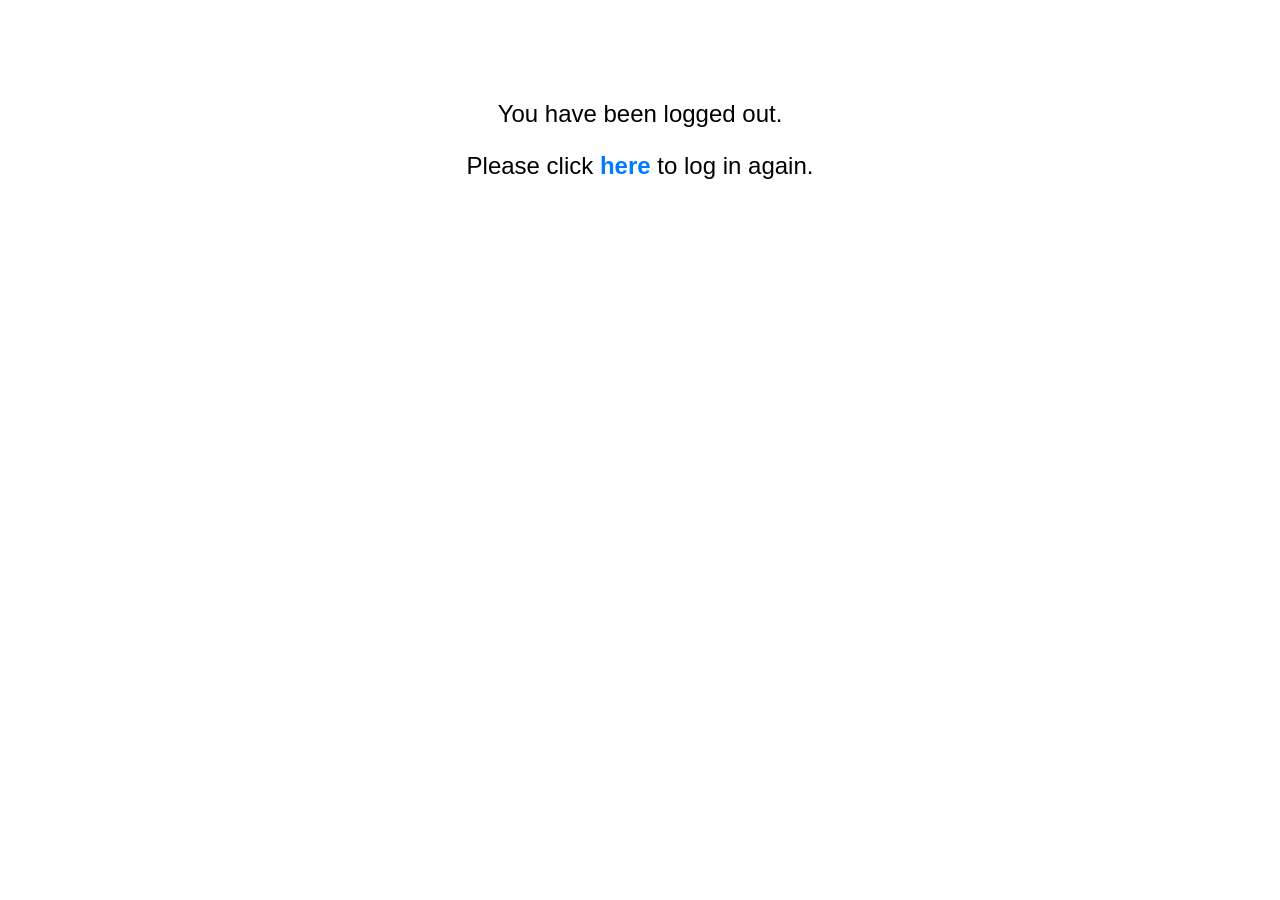
<file: templates/logout.html>
<!DOCTYPE html>
<html lang="en">
<head>
    <meta charset="UTF-8">
    <meta name="viewport" content="width=device-width, initial-scale=1.0">
    <title>GenLite</title>
    <style>
        body {
            font-family: Arial, sans-serif;
            text-align: center;
        }
        .container {
            margin-top: 100px;
        }
        .message {
            font-size: 24px;
            margin-bottom: 20px;
        }
        .login-link {
            text-decoration: none;
            color: #007bff;
            font-weight: bold;
        }
    </style>
</head>
<body>
    <div class="container">
        <div class="message">
            <p>You have been logged out.</p>
            <p>Please click <a href="/core/login" class="login-link">here</a> to log in again.</p>
        </div>
    </div>
</body>
</html>
</file>
